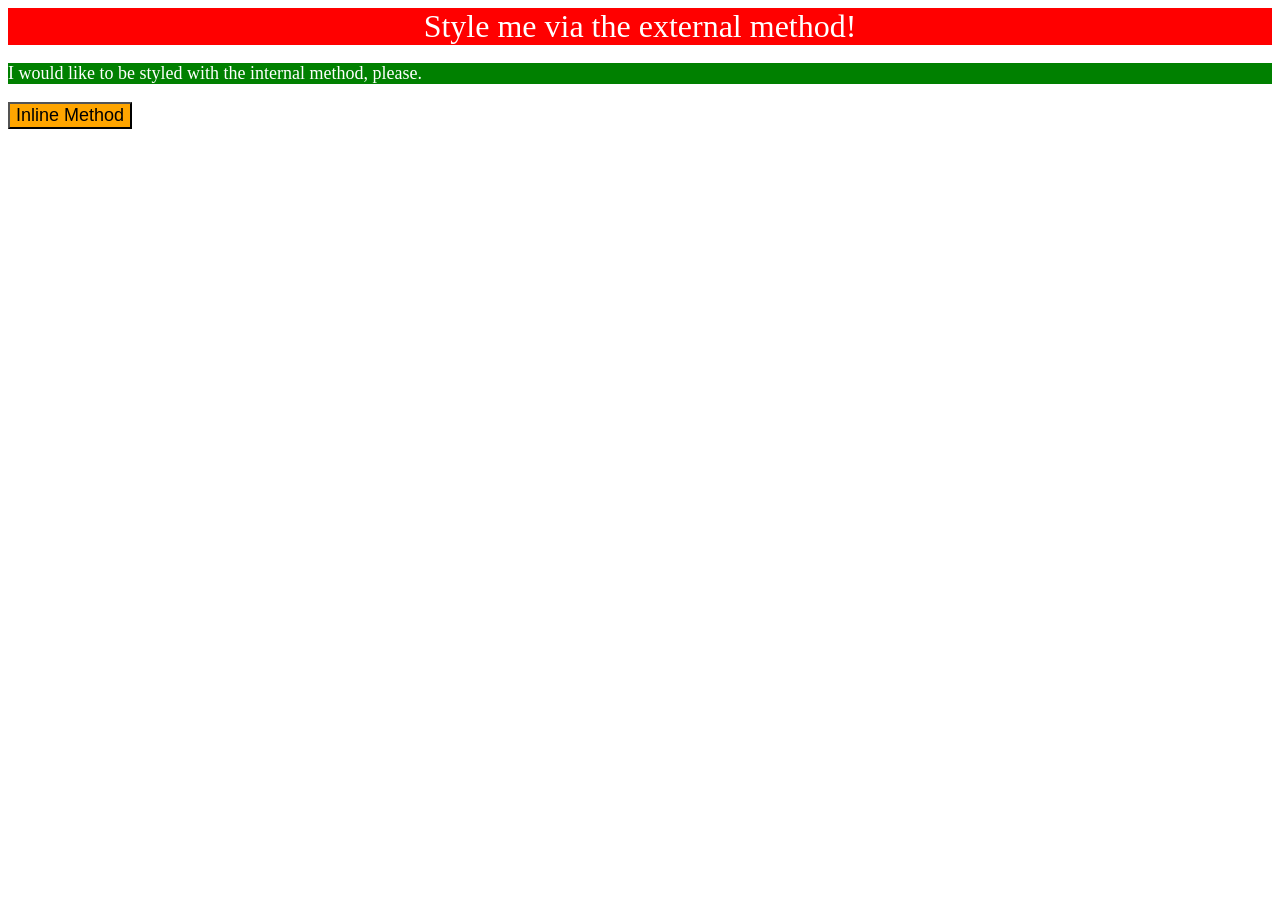
<file: foundations/intro-to-css/01-css-methods/index.html>
<!DOCTYPE html>
<html lang="en">
  <head>
    <meta charset="UTF-8">
    <meta http-equiv="X-UA-Compatible" content="IE=edge">
    <meta name="viewport" content="width=device-width, initial-scale=1.0">
    <title>Methods for Adding CSS</title>
    <link rel="stylesheet" href="style.css">
    <style>
      p{
        background-color: green;
        color: white;
        font-size: 18px;
      }
    </style>
  </head>
  <body>
    <div>Style me via the external method!</div>
    <p>I would like to be styled with the internal method, please.</p>
    <button style="background-color: orange; font-size:18px">Inline Method </button>
  </body>
</html>
</file>
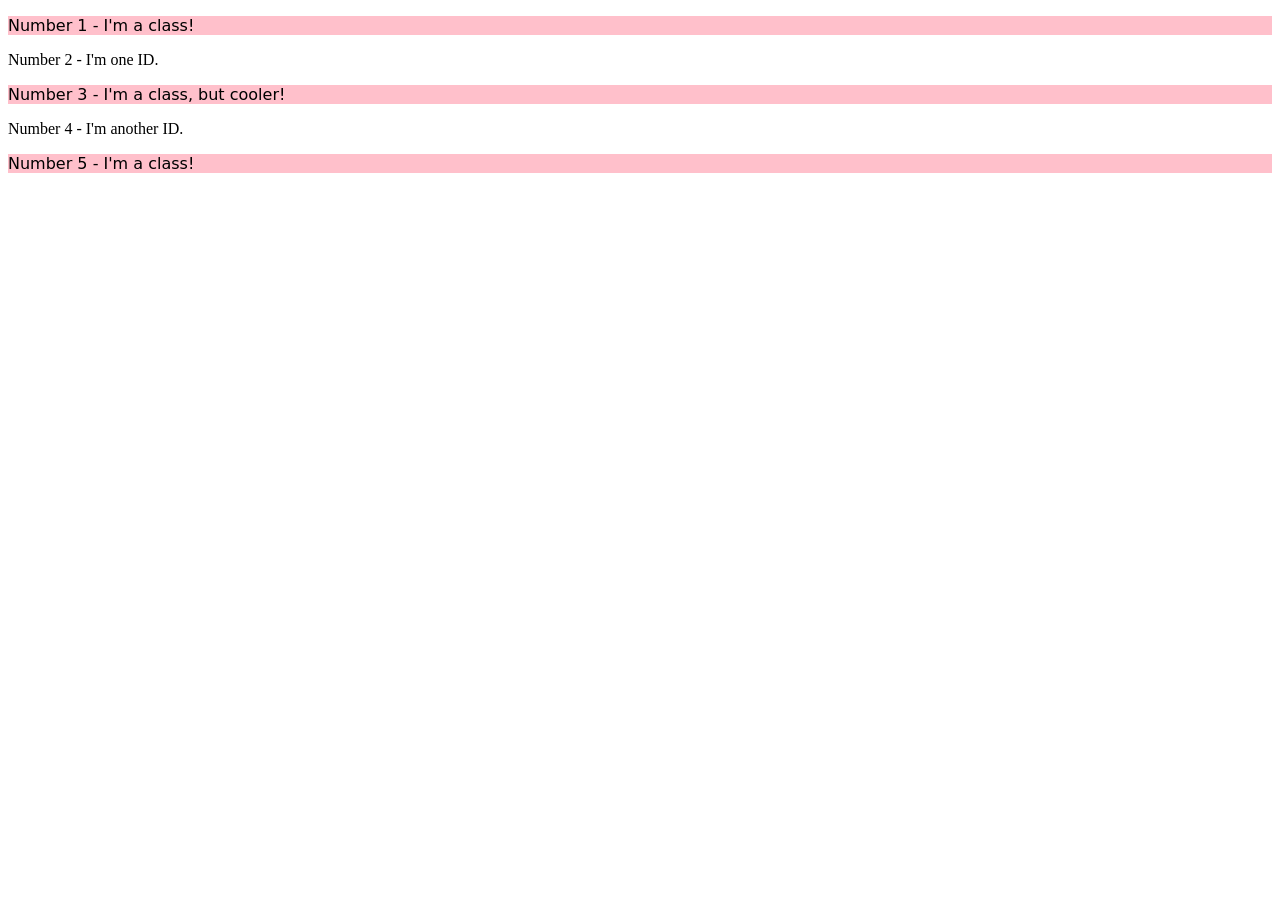
<file: foundations/intro-to-css/02-class-id-selectors/index.html>
<!DOCTYPE html>
<html lang="en">
  <head>
    <meta charset="UTF-8">
    <meta http-equiv="X-UA-Compatible" content="IE=edge">
    <meta name="viewport" content="width=device-width, initial-scale=1.0">
    <title>Class and ID Selectors</title>
    <link rel="stylesheet" href="style.css">
  </head>
  <body>
    <p>Number 1 - I'm a class!</p>
    <div class="zoom">Number 2 - I'm one ID.</div>
    <p>Number 3 - I'm a class, but cooler!</p>
    <div class="popo">Number 4 - I'm another ID.</div>
    <p>Number 5 - I'm a class!</p>
  </body>
</html>
</file>
<file: foundations/intro-to-css/01-css-methods/style.css>
div
{
    background-color :red;
    color: white;
    font-size: 32px;
    text-align: center;
    font-weight: 300;
}
</file>
<file: foundations/intro-to-css/02-class-id-selectors/style.css>
p {
  background-color:pink;
  font-family: Verdana, DejaVu Sans ,sans-serif;
}

#zoom{color: blue;
    font-size: 36px;

}
.n3{
    font-size: 24px;
}
#n5{
    background-color: green;
    font-size: 24px;
    font-weight: 600 ;
}
</file>
